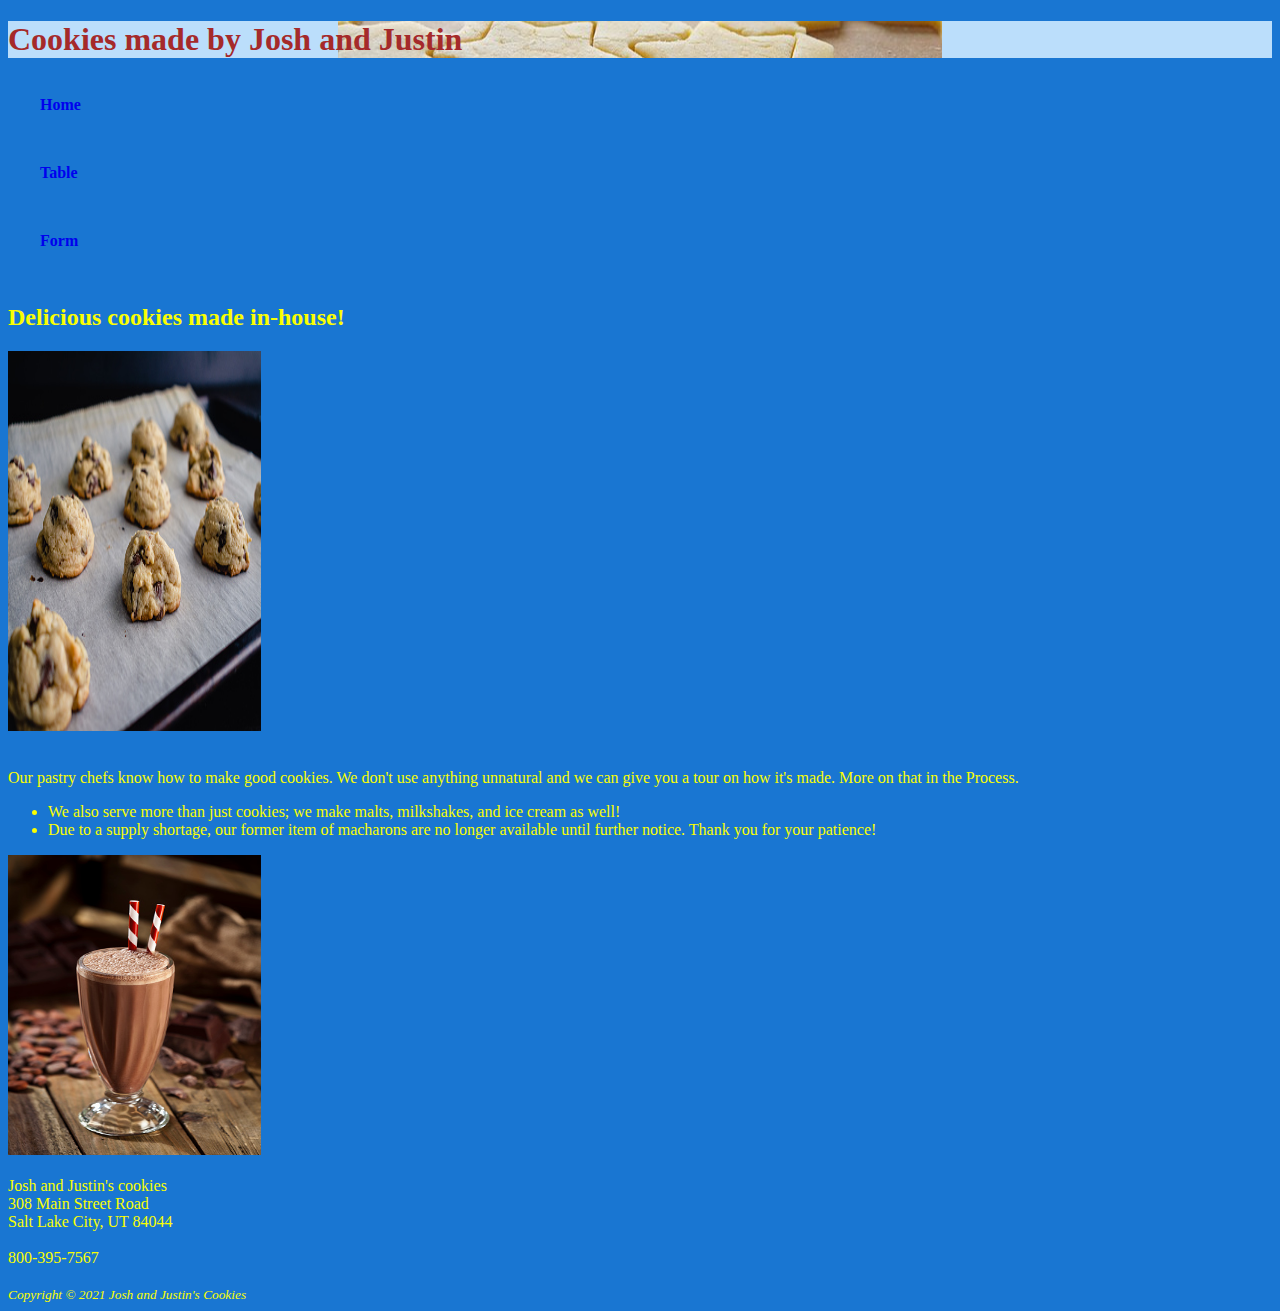
<file: index.html>
<!DOCTYPE html>
<html lang="en">

<head>
    <meta charset="UTF-8">
    <title>Josh and Justin's Cookies</title>
    <link href="cookies.css" rel="stylesheet">
</head>

<body>
    <header>
        <h1>
            Cookies made by Josh and Justin
        </h1>
    </header>
    <nav>
        <b>
            <a href="index.html">Home</a> &nbsp;
            <a href="table.html">Table</a> &nbsp;
            <a href="form.html">Form</a> &nbsp;
        </b>
    </nav>
    <main>
        <h2>Delicious cookies made in-house!</h2>
        <div>
            <img src="chocchip.jpg" alt="Chocolate Chip cookies" style="width:20%" height=380>
        </div>
        <br>
        <p>Our pastry chefs know how to make good cookies. We don't use anything unnatural and we can give you a tour on
            how it's made. More on that in the Process.</p>
        <ul>
            <li>
                We also serve more than just cookies; we make malts, milkshakes, and ice cream as well!
            </li>
            <li>
                Due to a supply shortage, our former item of macharons are no longer available until further notice.
                Thank you for your patience!
            </li>
        </ul>
        <div>
            <img src="chocmalt.jpg" alt="Chocolate Malt with two straws" style="width:20%" height=300>
        </div>
        <br>
        <div>
            Josh and Justin's cookies <br>
            308 Main Street Road <br>
            Salt Lake City, UT 84044 <br>
            <br>
            800-395-7567 <br>
            <br>
        </div>
    </main>
    <footer>
        <small><i>
                Copyright &copy; 2021 Josh and Justin's Cookies <br>
                <a href="mailto:joshandjustin@hotmail.com"></a>
            </i></small>
    </footer>
</body>

</html>
</file>
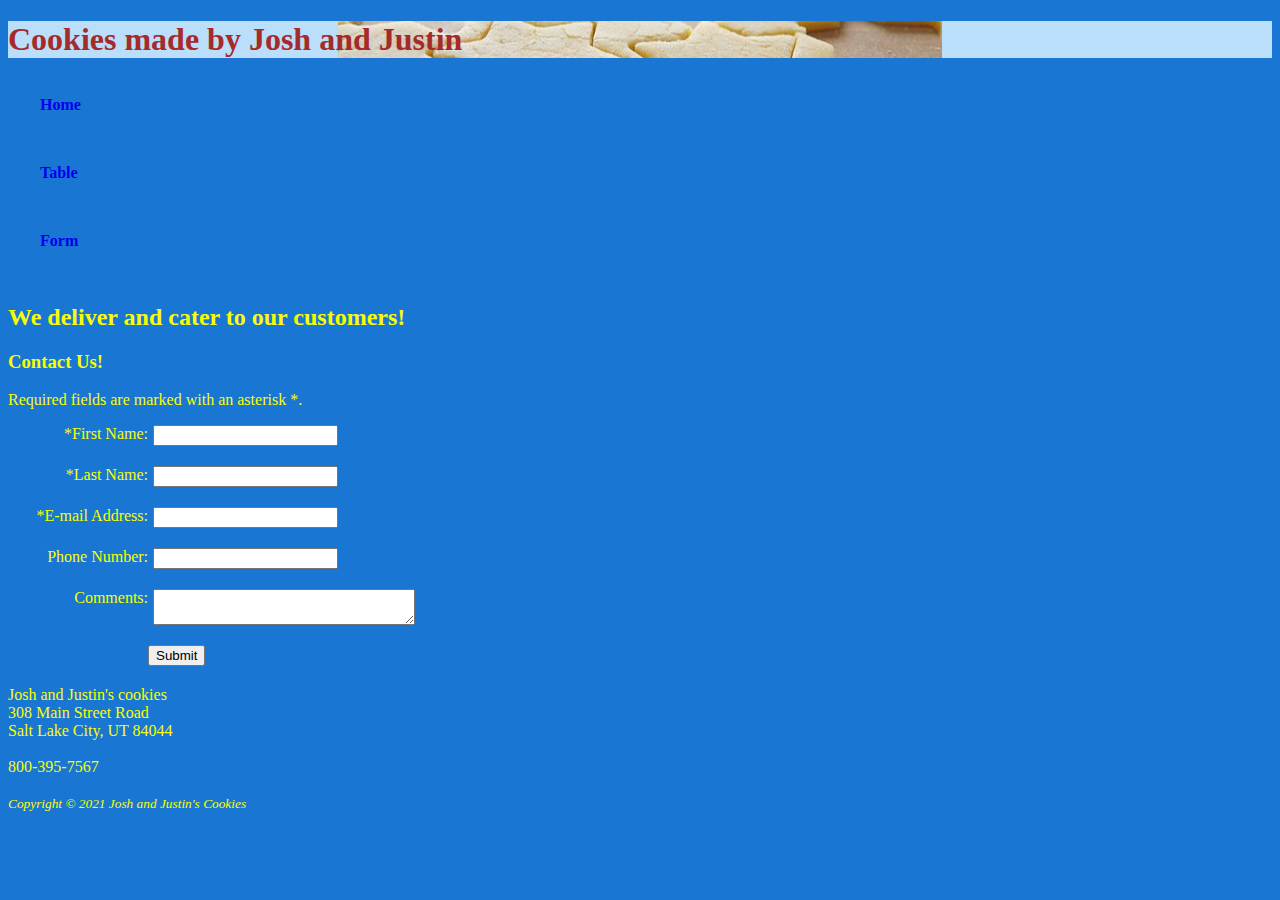
<file: form.html>
<!DOCTYPE html>
<html lang="en">

<head>
    <meta charset="UTF-8">
    <title>Josh and Justin's Cookies</title>
    <link href="cookies.css" rel="stylesheet">
</head>

<body>
    <header>
        <h1>
            Cookies made by Josh and Justin
        </h1>
    </header>
    <nav>
        <b>
            <a href="index.html">Home</a> &nbsp;
            <a href="table.html">Table</a> &nbsp;
            <a href="form.html">Form</a> &nbsp;
        </b>
    </nav>
    <main>
        <h2>We deliver and cater to our customers!</h2>
        <h3>Contact Us!</h3>
        <p>Required fields are marked with an asterisk *.</p>
        <form method="post" action="https://webdevbasics.net/scripts/demo.php">
            <label for="myFName">*First Name: </label><input type="text" name="myFName" id="myFName" required>
            <label for="myLName">*Last Name: </label><input type="text" name="myLName" id="myLName" required>
            <label for="email">*E-mail Address: </label><input type="email" name="email" id="email" required>
            <label for="tel">Phone Number: </label><input type="text" name="tel" id="tel" maxlength="12">
            <label for="comments">Comments: </label><textarea name="comments" id="comments" rows="2" cols="30" required></textarea>
            <input type="submit">
        </form>
        <div>
            Josh and Justin's cookies <br>
            308 Main Street Road <br>
            Salt Lake City, UT 84044 <br>
            <br>
            800-395-7567 <br>
            <br>
        </div>
    </main>
    <footer>
        <small><i>
                Copyright &copy; 2021 Josh and Justin's Cookies <br>
                <a href="mailto:joshandjustin@hotmail.com"></a>
            </i></small>
    </footer>
</body>

</html>
</file>
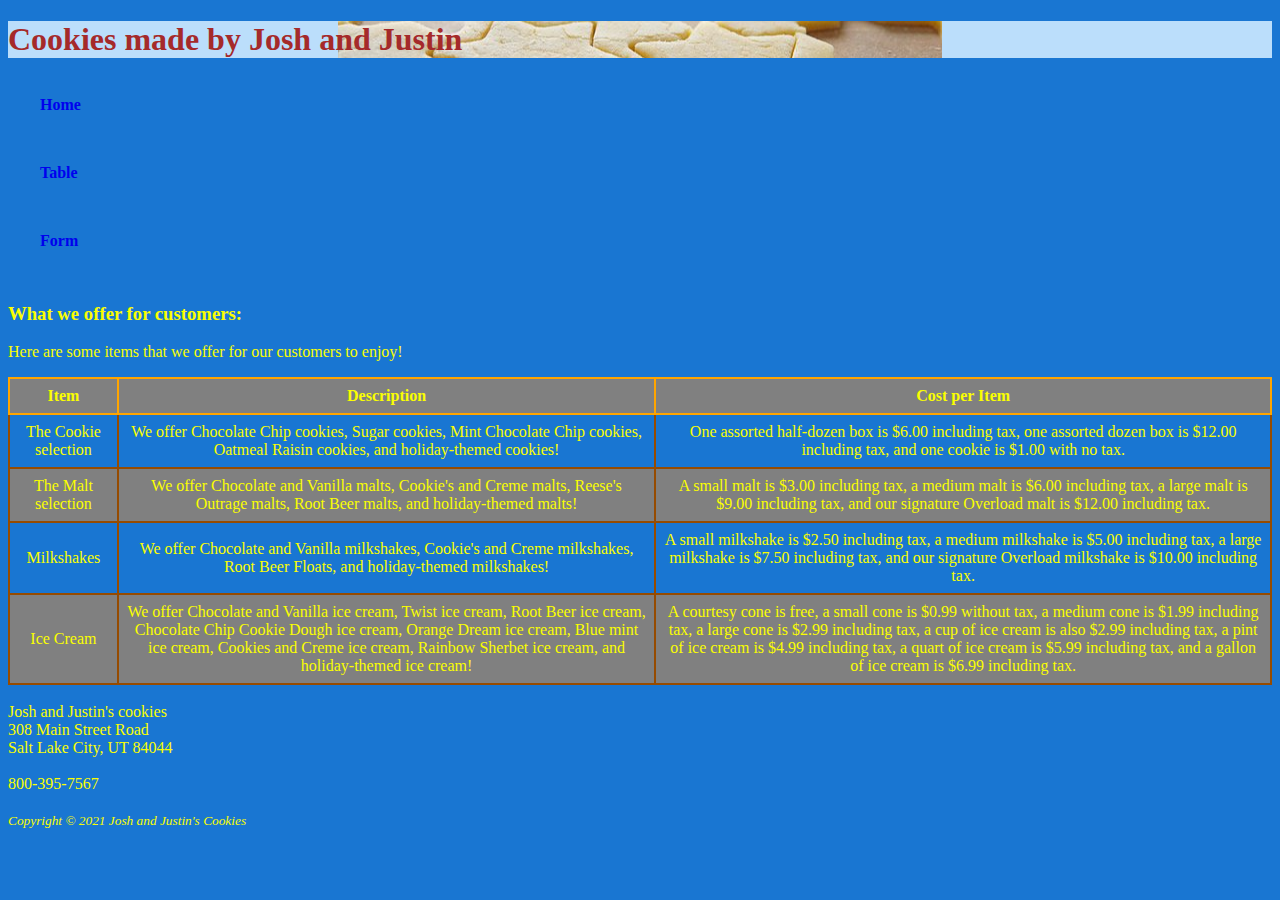
<file: table.html>
<!DOCTYPE html>
<html lang="en">

<head>
    <meta charset="UTF-8">
    <title>Josh and Justin's Cookies</title>
    <link href="cookies.css" rel="stylesheet">
</head>

<body>
    <header>
        <h1>
            Cookies made by Josh and Justin
        </h1>
    </header>
    <nav>
        <b>
            <a href="index.html">Home</a> &nbsp;
            <a href="table.html">Table</a> &nbsp;
            <a href="form.html">Form</a> &nbsp;
        </b>
    </nav>
    <main>
        <h3>What we offer for customers:</h3>
                <p>Here are some items that we offer for our customers to enjoy!</p>
                <table>
                    <tr>
                        <th>Item</th>
                        <th>Description</th>
                        <th>Cost per Item</th>
                    </tr>
                    <tr>
                        <td>The Cookie selection</td>
                        <td>We offer Chocolate Chip cookies, Sugar cookies,
                            Mint Chocolate Chip cookies, Oatmeal Raisin cookies, and holiday-themed cookies!</td>
                        <td>One assorted half-dozen box is $6.00 including tax,
                            one assorted dozen box is $12.00 including tax,
                            and one cookie is $1.00 with no tax.</td>
                    </tr>
                    <tr>
                        <td>The Malt selection</td>
                        <td>We offer Chocolate and Vanilla malts, Cookie's and Creme malts,
                            Reese's Outrage malts, Root Beer malts, and holiday-themed malts!</td>
                        <td>A small malt is $3.00 including tax, a medium malt is $6.00 including tax,
                            a large malt is $9.00 including tax, and our signature Overload malt is $12.00 including tax.
                        </td>
                    </tr>
                    <tr>
                        <td>Milkshakes</td>
                        <td>We offer Chocolate and Vanilla milkshakes, Cookie's and Creme milkshakes,
                            Root Beer Floats, and holiday-themed milkshakes!
                        </td>
                        <td>A small milkshake is $2.50 including tax, a medium milkshake is $5.00 including tax,
                            a large milkshake is $7.50 including tax,
                            and our signature Overload milkshake is $10.00 including tax.
                        </td>
                    </tr>
                    <tr>
                        <td>Ice Cream</td>
                        <td>We offer Chocolate and Vanilla ice cream, Twist ice cream,
                            Root Beer ice cream, Chocolate Chip Cookie Dough ice cream,
                            Orange Dream ice cream, Blue mint ice cream, Cookies and Creme ice cream,
                            Rainbow Sherbet ice cream, and holiday-themed ice cream!
                        </td>
                        <td>A courtesy cone is free, a small cone is $0.99 without tax,
                            a medium cone is $1.99 including tax, a large cone is $2.99 including tax,
                            a cup of ice cream is also $2.99 including tax,
                            a pint of ice cream is $4.99 including tax, a quart of ice cream is $5.99 including tax,
                            and a gallon of ice cream is $6.99 including tax.
                        </td>
                    </tr>
                </table>
        <br>
        <div>
            Josh and Justin's cookies <br>
            308 Main Street Road <br>
            Salt Lake City, UT 84044 <br>
            <br>
            800-395-7567 <br>
            <br>
        </div>
    </main>
    <footer>
        <small><i>
                Copyright &copy; 2021 Josh and Justin's Cookies <br>
                <a href="mailto:joshandjustin@hotmail.com"></a>
            </i></small>
    </footer>
</body>

</html>
</file>
<file: cookies.css>
body {
    background-color: #1976D2;
    color: #FAFE01;
}

header {
    background-color: #BBDEFB;
    color: #A52A2A;
    background-image: url(cookietitle.jpg);
    background-position: center;
    background-repeat: no-repeat;
}

label {
    float: left;
    display: block;
    text-align: right;
    width: 140px;
    padding-right: 5px;
}

input, textarea {
    display: block;
    margin-bottom: 20px;
}


input[type="submit"] {
    margin-left: 140px;
}

table {
    border: 2px solid #FFC0CB;
    border-collapse: collapse;
}

td {
    padding: 0.5em;
    border: 2px solid #964B00;
    text-align: center;
}

th {
    padding: 0.5em;
    border: 2px solid #FFA500;
}

tr:nth-of-type(odd) {
    background-color: #808080;
}
nav a:hover{
    background-color: #FDC101;
}
nav a {
    text-decoration: none;
    display: block;
    padding: 1em 2em;
    transition: background-color 2s linear;
}
</file>
